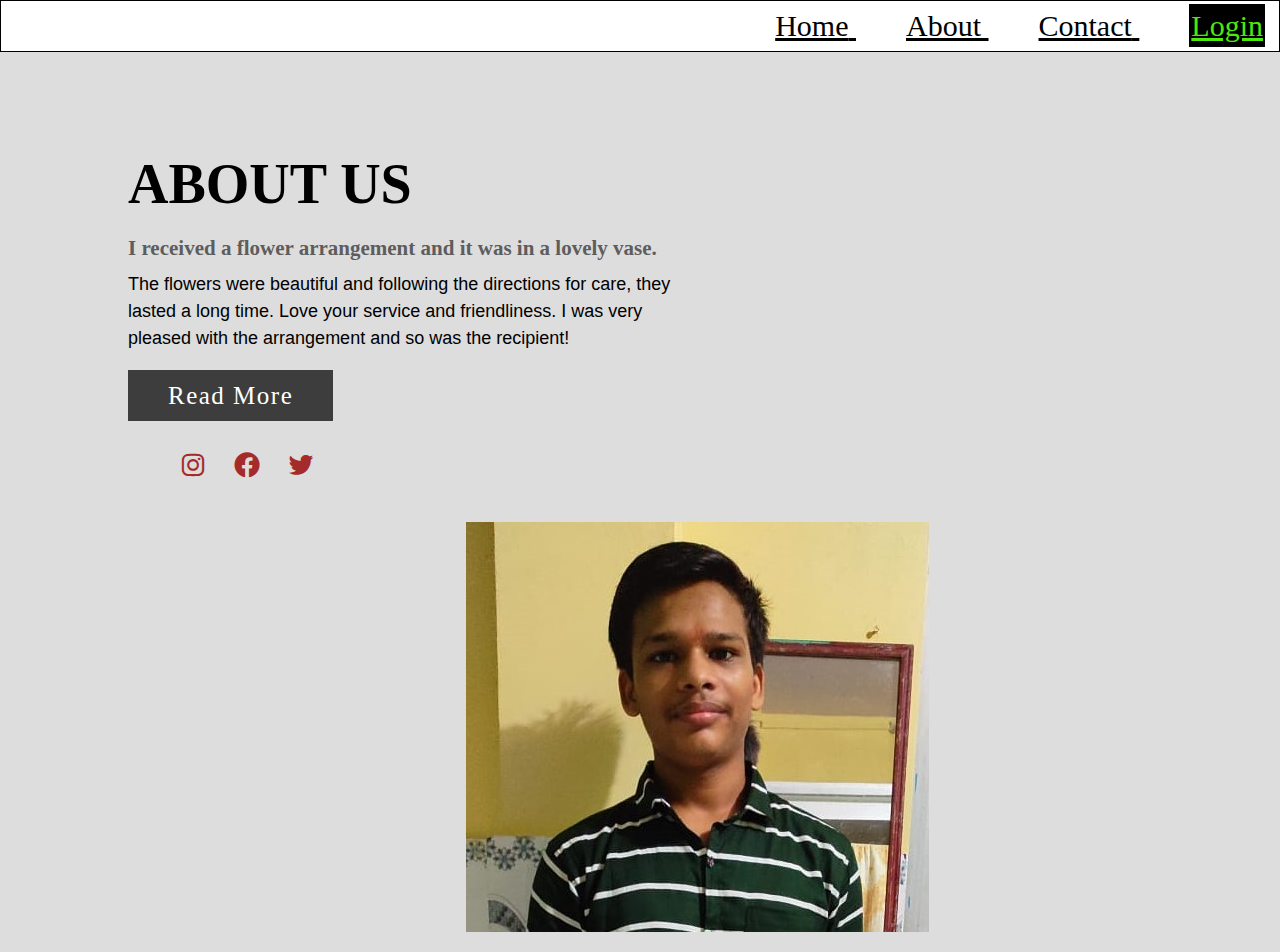
<file: About.html>
<!DOCTYPE html>
<html lang="en">
<head>
    <meta charset="UTF-8">
    <meta http-equiv="X-UA-Compatible" content="IE=edge">
    <meta name="viewport" content="width=device-width, initial-scale=1.0">
    <link rel="stylesheet" href="about.css">
    <link rel="stylesheet" href="https://use.fontawesome.com/releases/v5.15.4/css/all.css" >
    <link rel="stylesheet" href="https://cdnjs.cloudflare.com/ajax/libs/font-awesome/4.7.0/css/font-awesome.css" integrity="sha512-5A8nwdMOWrSz20fDsjczgUidUBR8liPYU+WymTZP1lmY9G6Oc7HlZv156XqnsgNUzTyMefFTcsFH/tnJE/+xBg==" crossorigin="anonymous" referrerpolicy="no-referrer" />
    <link href='https://unpkg.com/boxicons@2.1.2/css/boxicons.min.css' rel='stylesheet'>
    <link rel="shortcut icon" href="https://thumbs.dreamstime.com/b/india-flag-smoke-india-flag-smoke-isolated-black-background-103453677.jpg" type="image/x-icon">
    <title>About BHANDUP BEST CLASS </title>
</head>
<body>
    <header>
        <div class="maurya">
            <a href="index.html" class="nav-link ">
                <span class="nav-link-title">Home</span>
            </a>
            <a href="About.html" class="nav-link ">
                <span class="nav-link-title">About</span>
            </a>
            <a href="content .html" class="nav-link">
                <span class="nav-link-title">Contact</span>
            </a>
            <a href="login.html" class=" nav-active ">
                <span class="nav-link-title">Login</span>
            </a>
        </div>
    </header>
    <div class="section">
        <div class="container">
            <div class="content-section">
                <div class="title">
                    <h1>About Us</h1>
                </div>
                <div class="content">
                    <h3>I received a flower arrangement and it was in a lovely vase.</h3>
                    <p> The flowers were beautiful and following the directions for care, they lasted a long time. Love your service and friendliness. I was very pleased with the arrangement and so was the recipient!</p>
                    <div class="button">
                        <a href="">Read More</a>
                    </div>
                </div>
                <div class="social">
                    <a href=""><i class='bx bxl-instagram' ></i></a>
                    <a href=""><i class='bx bxl-facebook-circle' ></i></i></a>
                    <a href=""><i class='bx bxl-twitter'></i></a>
                </div>
                <div class="image-section">
                    <img src="nikhil img.jpeg" alt="" srcset="">
                </div>
            </div>
        </div>
    </div>
</body>
</html>
</file>
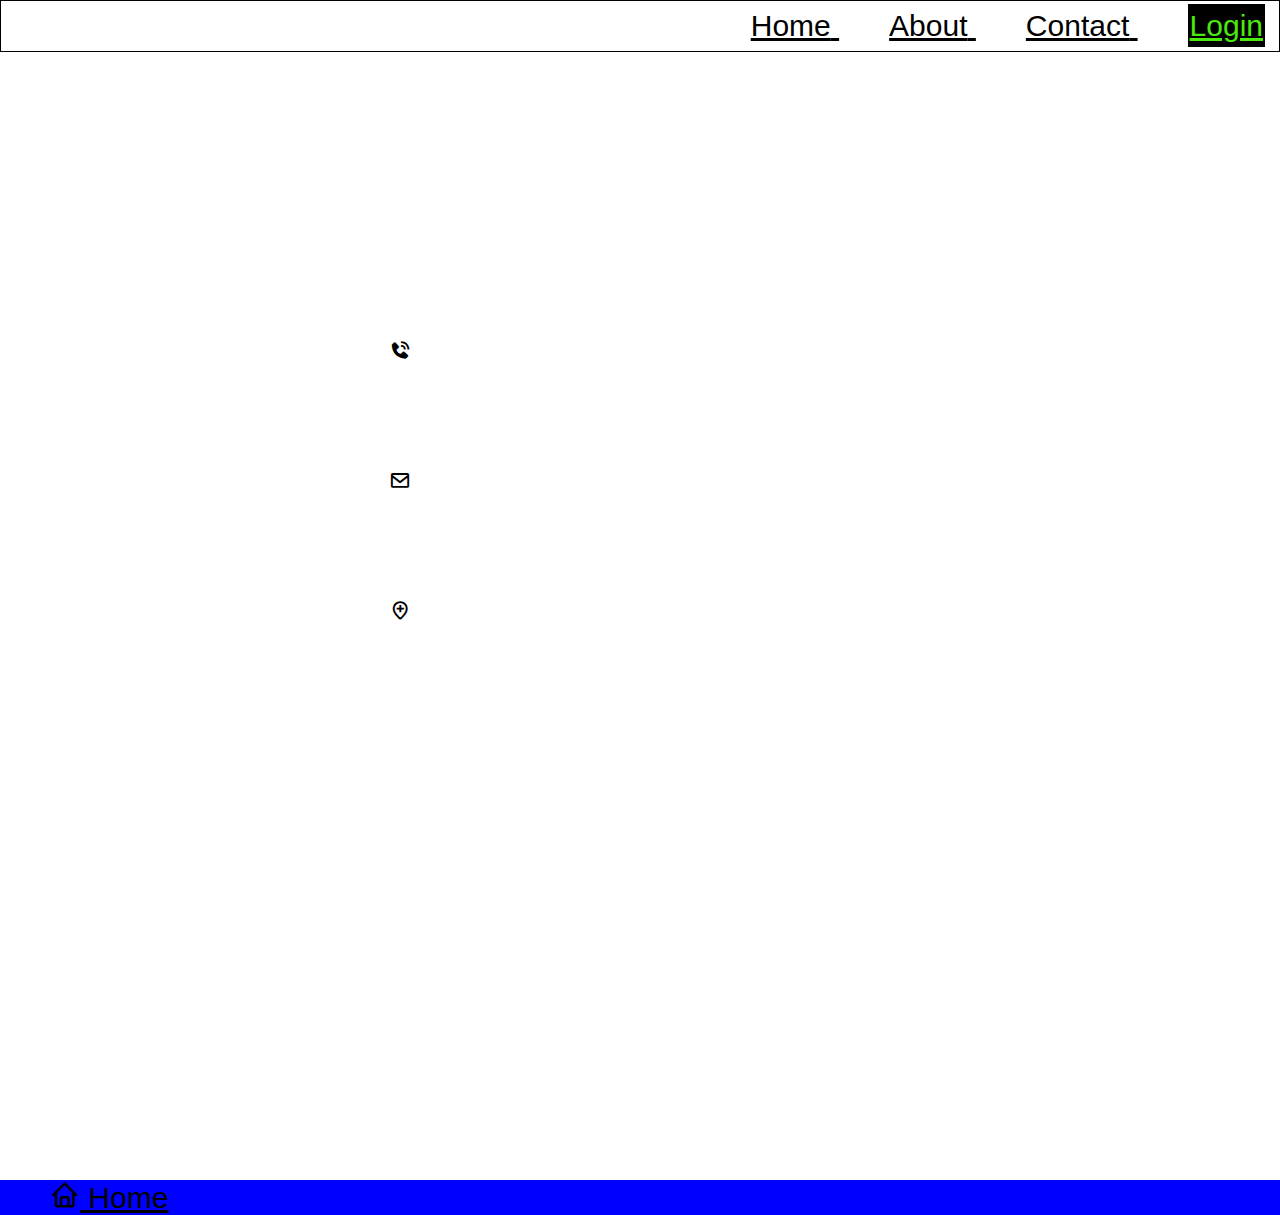
<file: content .html>
<!DOCTYPE html>
<html lang="en">
<head>
    <meta charset="UTF-8">
    <meta http-equiv="X-UA-Compatible" content="IE=edge">
    <meta name="viewport" content="width=device-width, initial-scale=1.0">
    <link rel="stylesheet" href="content.css">
    <link rel="stylesheet" href="https://cdnjs.cloudflare.com/ajax/libs/font-awesome/4.7.0/css/font-awesome.css" integrity="sha512-5A8nwdMOWrSz20fDsjczgUidUBR8liPYU+WymTZP1lmY9G6Oc7HlZv156XqnsgNUzTyMefFTcsFH/tnJE/+xBg==" crossorigin="anonymous" referrerpolicy="no-referrer" />
    <link href='https://unpkg.com/boxicons@2.1.2/css/boxicons.min.css' rel='stylesheet'>
    <link rel="shortcut icon" href="https://thumbs.dreamstime.com/b/india-flag-smoke-india-flag-smoke-isolated-black-background-103453677.jpg" type="image/x-icon">
    <title>Content Box</title>
</head>
<body>
    <header>
        <div class="maurya">
            <a href="index.html" class="nav-link ">
                <span class="nav-link-title">Home</span>
            </a>
            <a href="About.html" class="nav-link ">
                <span class="nav-link-title">About</span>
            </a>
            <a href="content .html" class="nav-link">
                <span class="nav-link-title">Contact</span>
            </a>
            <a href="login.html" class=" nav-active ">
                <span class="nav-link-title">Login</span>
            </a>
        </div>
    </header>
    <section class="contact">
        <div class="content">
            <h2>Contact US</h2>
            <p>If you want any type ok flower so I will give you advice to you that contactous by my mobile number or by Email. THANKYOU</p>
        </div>
        <div class="container">
            <div class="contactInfo">
                <div class="box">
                    <div class="icon">
                        <i class='bx bxs-phone-call' ></i>
                    </div>
                    <div class="text">
                        <h1>Phone</h1>
                        <p>8976091289</p>
                    </div>
                </div>
            </div>
        </div>
        <div class="container">
            <div class="contactInfo">
                <div class="box">
                    <div class="icon">
                        <i class='bx bx-envelope' ></i>
                    </div>
                    <div class="text">
                        <h1>Email</h1>
                        <p>Nikhilma2004@gmail.com</p>
                    </div>
                </div>
            </div>
        </div>
        <div class="container">
            <div class="contactInfo">
                <div class="box">
                    <div class="icon">
                        <i class='bx bx-location-plus' ></i>
                    </div>
                    <div class="text">
                        <h1>Address</h1>
                        <p>6,Kohinoor Bakery Chawl<br>Near Jan Mandir, P.N.Poad <br>Bhandup (W),Mumbai-400078</p>
                    </div>
                </div>
            </div>
        </div>
        <p><iframe src="https://www.google.com/maps/embed?pb=!1m18!1m12!1m3!1d47866.513000608786!2d72.89159962951024!3d19.14045168764032!2m3!1f0!2f0!3f0!3m2!1i1024!2i768!4f13.1!3m3!1m2!1s0x3be7b874925799d1%3A0x12e410b6cc4f6e8d!2sPratap%20Nagar%20Rd%2C%20Bhandup%20West%2C%20Mumbai%2C%20Maharashtra%20400078!5e0!3m2!1sen!2sin!4v1660832162887!5m2!1sen!2sin" width="600" height="450" style="border:0;" allowfullscreen="" loading="lazy" referrerpolicy="no-referrer-when-downgrade"></iframe></p>
    </section>
    <section>
        <div class="nikhil">
             <a href="index.html" class="nav-link ">
                <i class='bx bx-home'></i>
                <span class="nav-link-title">Home</span>
            </a>
        </div>
    </section>
</body>
</html>
</file>
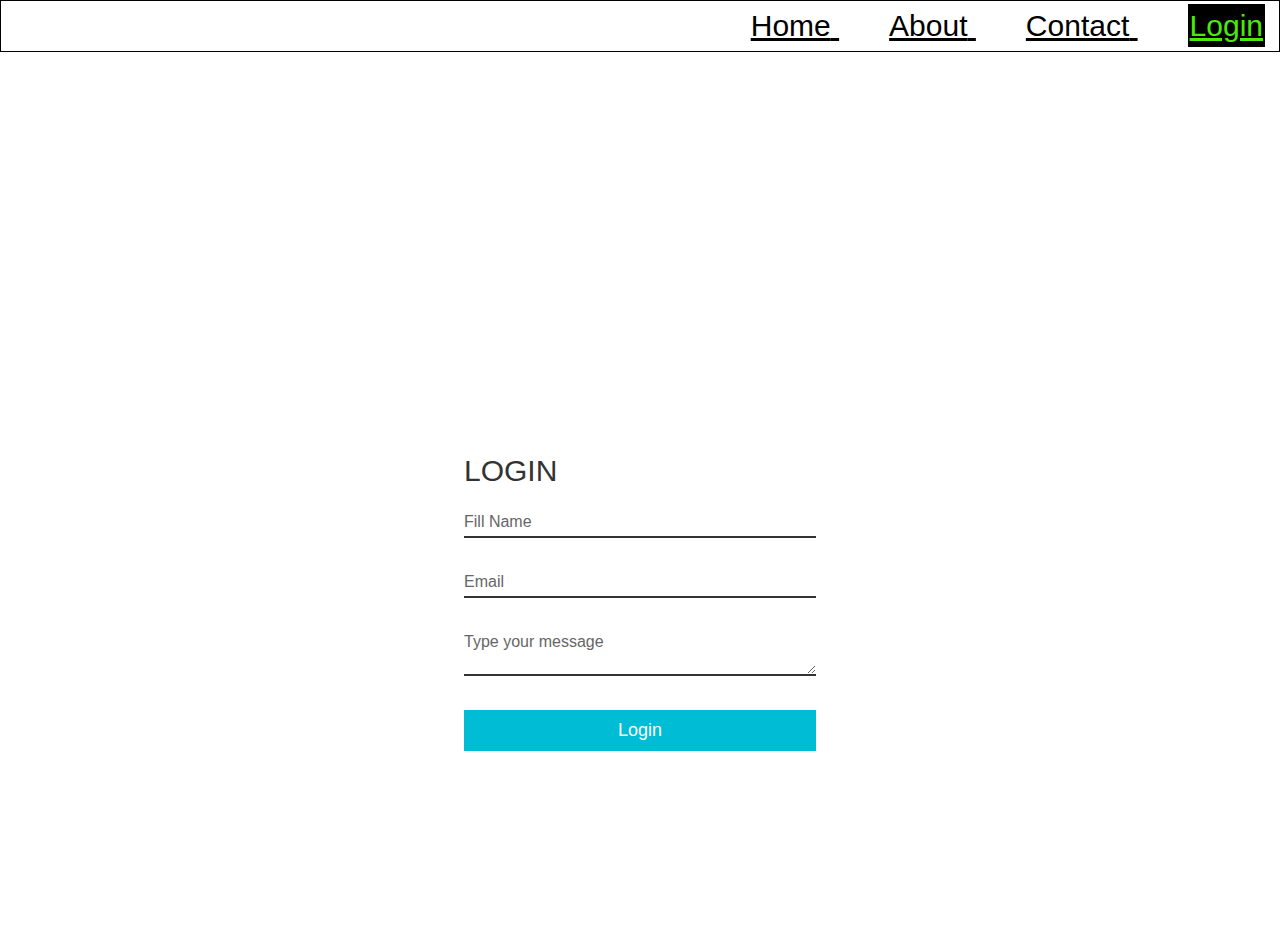
<file: login.html>
<!DOCTYPE html>
<html lang="en">
<head>
    <meta charset="UTF-8">
    <meta http-equiv="X-UA-Compatible" content="IE=edge">
    <meta name="viewport" content="width=device-width, initial-scale=1.0">
    <link rel="stylesheet" href="content.css">
    <link rel="shortcut icon" href="https://thumbs.dreamstime.com/b/india-flag-smoke-india-flag-smoke-isolated-black-background-103453677.jpg" type="image/x-icon">
    <link href='https://unpkg.com/boxicons@2.1.2/css/boxicons.min.css' rel='stylesheet'>
    <title>Flower Market Login</title>
</head>
<body>
    <header>
        <div class="maurya">
            <a href="index.html" class="nav-link ">
                <span class="nav-link-title">Home</span>
            </a>
            <a href="About.html" class="nav-link ">
                <span class="nav-link-title">About</span>
            </a>
            <a href="content .html" class="nav-link">
                <span class="nav-link-title">Contact</span>
            </a>
            <a href="login.html" class=" nav-active ">
                <span class="nav-link-title">Login</span>
            </a>
        </div>
    </header>
    <section class="contact">
        <div class="content">
            <h2>Contact US</h2>
            <p>Login so that we can now about you .From this you can send your message to us by typing you message . <br>THANKYOU</p>
        </div>
        <div class="contactForm">
            <form>
                <h2>LOGIN </h2>
                <div class="inputBox">
                    <input type="text" name="" required="required">
                    <span>Fill Name</span>
                </div>
                <div class="inputBox">
                    <input type="text" name="" required="required">
                    <span>Email</span>
                </div>
                <div class="inputBox">
                    <textarea required="required"></textarea>
                    <span>Type your message</span>
                </div>
                <div class="inputBox">
                    <input type="submit" name="" value="Login">
                </div>
            </form>
        </div>
    </section>
</body>
</html>
</file>
<file: about.css>
*{
    margin: 0px;
    padding: 0px;
    box-sizing: border-box;
}
.maurya{
    border: 1px solid black;
    padding: 8px 14px;
    background-image:url(https://i.pinimg.com/736x/43/01/e6/4301e6bf6f9f62ef6e540426b831cf5a.jpg) ;
    flex: 1;
    text-align: right;
}
.nav-link {
    margin-left: 50px;
    color: black;
    font-size: 30px;
}
.nav-link :hover{
    color: rgb(76, 233, 14);
    transition: 0.5s;
}
.nav-active{
    width: 80%;
    margin: auto;
    text-align: center;
    padding-top: 100px;
    margin-left: 50px;
    color: rgb(76, 233, 14);
    font-size: 30px;
    background:black;
    padding: 5px 2px;
    cursor: pointer;
}
.nav-active:hover{
    box-shadow: 0 0 20px 0px wheat;
    color: black;
    background:red;
}
.section{
    min-height: 100vh;
    width: 100%;
    background-color: #ddd;

}
.container{
    width: 80%;
    margin: auto;
    display: block;
    padding-top: 100px;
}
.content-section{
    float: left;
    width: 55%;
}

.image-section{
    float: right;
    width: 40%;
}

.content-section .title{
    text-transform: uppercase;
    font-size: 28px;
}
.content-section .content h3{
    margin-top: 20px;
    color: #5d5d5d;
    font-size: 21px;
}
.content-section .content p{
    margin-top: 10px;
    font-family: sans-serif;
    font-size: 18px;
    line-height: 1.5;
}
.content-section .content .button{
    margin-top: 30px;
}
.content-section .content .button a{
    background-color: #3d3d3d;
    padding: 12px 40px;
    text-decoration: none;
    color: #fff;
    font-size: 25px;
    letter-spacing: 1.5px;
}
.content-section .content .button a:hover{
    background-color: #a52a2a;
    color: #fff;
}
.content-section .social{
    margin: 40px 40px;
}
.content-section .social i{
    color: #a52a2a;
    font-size: 30px;
    padding: 0px 10px;
     
}
.content-section .social i :hover{
    color: #3d3d3d;
}
@media(max-height:896px){
    .container{
        width: 80%;
        margin: auto;
        display: block;
        padding-top: 50px;
    }
    .content-section{
        float: none;
        width: 100%;
        display: block;
        margin: auto;
    }
}
@media(max-height:896px){
    .image-section{
        float: none;
        width: 100%;
        display: block;
        margin: auto;
        margin-left: -35%;
    }
}
</file>
<file: content.css>
*{
    margin: 0;
    padding: 0;
    box-sizing: border-box;
    font-family: 'poppins',sans-serif;
}
.maurya{
    border: 1px solid black;
    padding: 8px 14px;
    background-image:url(https://i.pinimg.com/736x/43/01/e6/4301e6bf6f9f62ef6e540426b831cf5a.jpg) ;
    flex: 1;
    text-align: right;
}
.nav-link {
    margin-left: 50px;
    color: black;
    font-size: 30px;
}
.nav-link :hover{
    color: rgb(76, 233, 14);
    transition: 0.5s;
}
.nav-active{
    width: 80%;
    margin: auto;
    text-align: center;
    padding-top: 100px;
    margin-left: 50px;
    color: rgb(76, 233, 14);
    font-size: 30px;
    background:black;
    padding: 5px 2px;
    cursor: pointer;
}
.nav-active:hover{
    box-shadow: 0 0 20px 0px wheat;
    color: black;
    background:red;
}
.contact{
    position: relative;
    min-height: 100vh;
    padding: 50px 100px;
    display: flex;
    justify-content: center;
    align-items: center;
    flex-direction: column;
    background-image: url(https://images.unsplash.com/photo-1534536281715-e28d76689b4d?ixlib=rb-1.2.1&ixid=MnwxMjA3fDB8MHxwaG90by1wYWdlfHx8fGVufDB8fHx8&auto=format&fit=crop&w=870&q=80);
    background-size: cover;
}
.contact .content{
    max-width: 800px;
    text-align: center;
}
.contact .content h2{
    font-size: 36px;
    font-weight: 500;
    color: #fff;
}
.contact .content p{
    font-size: 36px;
    font-weight: 500;
    color: #fff;
}
.container{
    width: 100%;
    display: flex;
    justify-content: center;
    text-align: center;
    margin-top: 30px;
    font-size: 500;
}
.container .contactInfo{
    width: 50%;
    display: flex;
}
.container .contactInfo .box{
    position: relative;
    padding: 20px 0px;
    display: flex;
}
.container .contactInfo .box .icon{
    min-width: 60px;
    height: 60px;
    background: #fff;
    display: flex;
    justify-content: center;
    align-items: center;
    border-radius: 50%;
    font-size: 22px;
}
.container .contactInfo .box .icon:hover{
    color: brown;
    background-color: chartreuse;
    transition: 0.6s;
}
.container .contactInfo .box .text{
    display: flex;
    margin-left: 20px;
    font-size: 13px;
    color: #fff;
    flex-direction: column;
}
.nikhil{
    background-color: blue;
}
.nav-bar{
    margin-left: 50px;
    color: black;
    font-size: 30px;
}
.contactForm{
    width: 40%;
    padding: 40px;
    background: #fff;
}
.contactForm h2{
    font-size: 30px;
    color: #333;
    font-weight: 500;
}
.contactForm .inputBox{
    position: relative;
    width: 100%;
    margin-top: 10px;
}
.contactForm .inputBox input,
.contactForm .inputBox textarea{
    width: 100%;
    padding: 5px 0;
    font-size: 16px;
    margin: 10px 0;
    border: none;
    border-bottom: 2px solid #333;
    outline: none;
}
.contactForm .inputBox span{
    position: absolute;
    left: 0;
    padding: 5px 0;
    font-size: 16px;
    margin: 10px 0;
    pointer-events: none;
    transition: 0.5s;
    color: #666;
}
.contactForm .inputBox input:focus ~ span,
.contactForm .inputBox input:valid ~ span,
.contactForm .inputBox textarea:focus ~ span,
.contactForm .inputBox textarea:valid ~ span{
    color: #e91e63;
    font-size: 12px;
    transform: translateY(-20px);
}
.contactForm .inputBox input[type="submit"]{
    width: 100%;
    background: #00bcd4;
    color: #fff;
    border: none;
    cursor: pointer;
    padding: 10px;
    font-size: 18px;
}
@media (max-height:896px){
    .contactForm{
        width: 400px;
        padding: 40px;
        background: #fff;
    }
}
</file>
